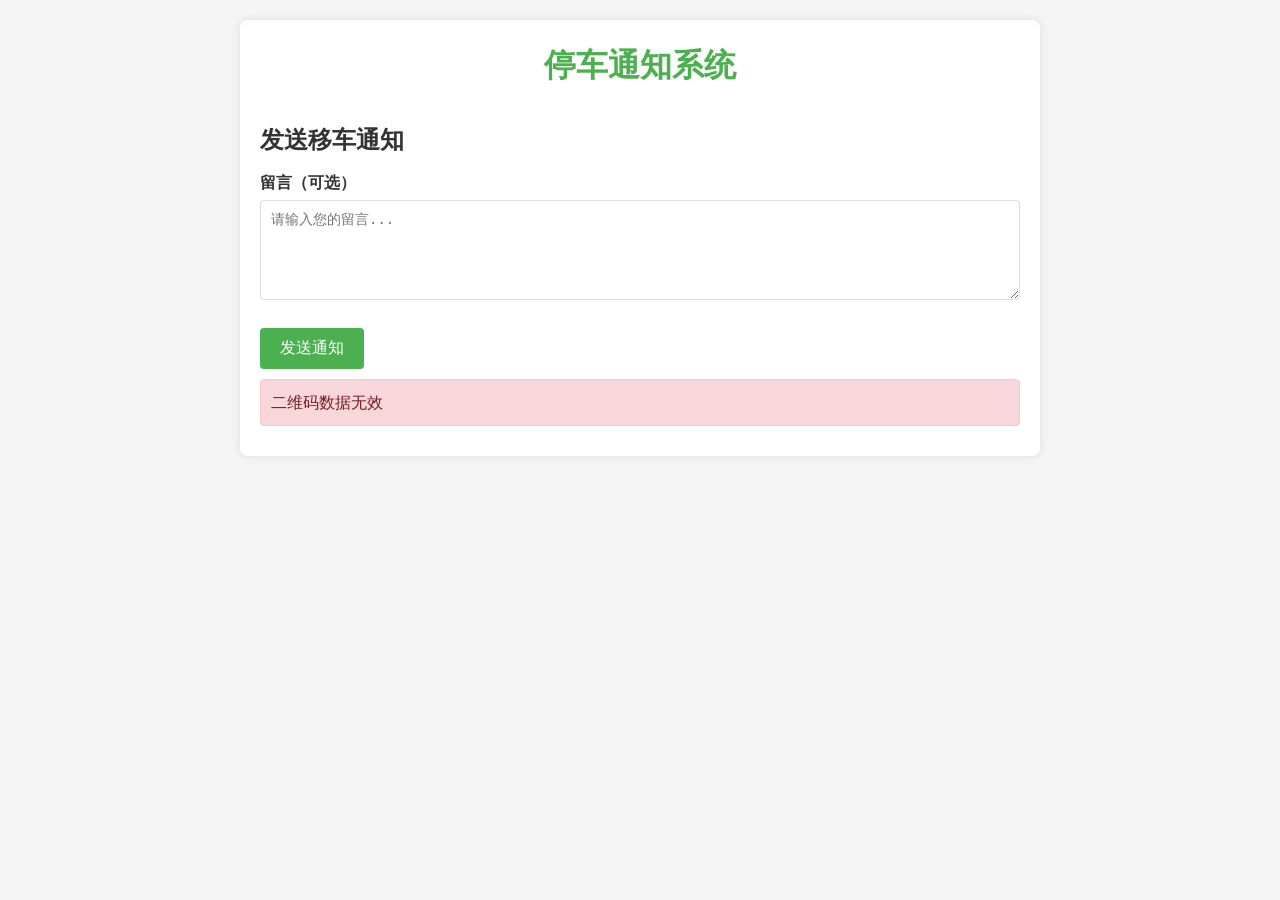
<file: parking-notify/frontend/templates/notify.html>
<!DOCTYPE html>
<html lang="zh-CN">
<head>
    <meta charset="UTF-8">
    <meta name="viewport" content="width=device-width, initial-scale=1.0">
    <title>停车通知系统 - 发送通知</title>
    <link rel="stylesheet" href="../public/css/style.css">
</head>
<body>
    <div class="container">
        <h1>停车通知系统</h1>
        
        <!-- 通知表单 -->
        <h2>发送移车通知</h2>
        <form id="notify-form">
            <div class="form-group">
                <label for="message">留言（可选）</label>
                <textarea id="message" placeholder="请输入您的留言..."></textarea>
            </div>
            <div style="margin-top: 20px;">
                <button type="button" class="btn" id="send-btn">发送通知</button>
            </div>
        </form>
        
        <!-- 发送结果 -->
        <div class="qrcode-container" id="result-container" style="display: none;">
            <h2>发送结果</h2>
            <div id="result-content"></div>
        </div>
        
        <!-- 通知区域 -->
        <div id="notification" style="display: none;"></div>
    </div>
    
    <script>
        // 从 URL 获取加密数据
        function getEncryptedData() {
            const urlParams = new URLSearchParams(window.location.search);
            return urlParams.get('data');
        }
        
        // 发送通知按钮点击事件
        document.getElementById('send-btn').addEventListener('click', function() {
            const encryptedData = getEncryptedData();
            
            if (!encryptedData) {
                showNotification('二维码数据无效', 'error');
                return;
            }
            
            // 显示加载状态
            this.innerHTML = '<span class="loading"></span> 发送中...';
            this.disabled = true;
            
            // 获取留言
            const message = document.getElementById('message').value;
            
            // 发送请求到后端
            fetch('http://localhost:5000/api/notify', {
                method: 'POST',
                headers: {
                    'Content-Type': 'application/json'
                },
                body: JSON.stringify({
                    encrypted_data: encryptedData,
                    message: message
                })
            })
            .then(response => response.json())
            .then(data => {
                // 恢复按钮状态
                document.getElementById('send-btn').innerHTML = '发送通知';
                document.getElementById('send-btn').disabled = false;
                
                if (data.success) {
                    // 显示发送结果
                    showResult(data.results);
                    
                    // 显示成功通知
                    showNotification('通知发送成功！', 'success');
                } else {
                    // 显示错误通知
                    showNotification('发送失败：' + data.error, 'error');
                }
            })
            .catch(error => {
                // 恢复按钮状态
                document.getElementById('send-btn').innerHTML = '发送通知';
                document.getElementById('send-btn').disabled = false;
                
                // 显示错误通知
                showNotification('网络错误，请稍后重试', 'error');
            });
        });
        
        // 显示发送结果
        function showResult(results) {
            const resultContainer = document.getElementById('result-container');
            const resultContent = document.getElementById('result-content');
            
            let resultHTML = '<ul>';
            for (const [type, success] of Object.entries(results)) {
                const status = success ? '成功' : '失败';
                const statusClass = success ? 'success' : 'error';
                
                // 转换通知类型为中文
                let typeText = type;
                switch (type) {
                    case 'dingtalk':
                        typeText = '钉钉';
                        break;
                    case 'feishu':
                        typeText = '飞书';
                        break;
                    case 'wechat':
                        typeText = '企业微信';
                        break;
                    case 'email':
                        typeText = '邮件';
                        break;
                    case 'sms':
                        typeText = '短信';
                        break;
                }
                
                resultHTML += `<li class="${statusClass}">${typeText}: ${status}</li>`;
            }
            resultHTML += '</ul>';
            
            resultContent.innerHTML = resultHTML;
            resultContainer.style.display = 'block';
        }
        
        // 显示通知函数
        function showNotification(message, type) {
            const notification = document.getElementById('notification');
            notification.className = `notification ${type}`;
            notification.textContent = message;
            notification.style.display = 'block';
            
            // 3秒后隐藏通知
            setTimeout(() => {
                notification.style.display = 'none';
            }, 3000);
        }
        
        // 页面加载时检查数据
        window.onload = function() {
            const encryptedData = getEncryptedData();
            if (!encryptedData) {
                showNotification('二维码数据无效', 'error');
            }
        };
    </script>
</body>
</html>
</file>
<file: parking-notify/frontend/public/css/style.css>
/* 全局样式 */
* {
    margin: 0;
    padding: 0;
    box-sizing: border-box;
}

body {
    font-family: 'Arial', sans-serif;
    background-color: #f5f5f5;
    color: #333;
    line-height: 1.6;
}

.container {
    max-width: 800px;
    margin: 20px auto;
    padding: 20px;
    background-color: white;
    border-radius: 8px;
    box-shadow: 0 0 10px rgba(0, 0, 0, 0.1);
}

h1 {
    text-align: center;
    color: #4CAF50;
    margin-bottom: 30px;
}

h2 {
    color: #333;
    margin: 20px 0 10px;
}

/* 表单样式 */
.form-group {
    margin-bottom: 20px;
}

label {
    display: block;
    margin-bottom: 5px;
    font-weight: bold;
}

input[type="text"],
input[type="url"],
input[type="email"],
input[type="tel"],
textarea,
select {
    width: 100%;
    padding: 10px;
    border: 1px solid #ddd;
    border-radius: 4px;
    font-size: 14px;
}

textarea {
    resize: vertical;
    min-height: 100px;
}

/* 按钮样式 */
.btn {
    display: inline-block;
    padding: 10px 20px;
    background-color: #4CAF50;
    color: white;
    border: none;
    border-radius: 4px;
    cursor: pointer;
    font-size: 16px;
    margin-right: 10px;
}

.btn:hover {
    background-color: #45a049;
}

.btn-secondary {
    background-color: #6c757d;
}

.btn-secondary:hover {
    background-color: #5a6268;
}

/* 二维码展示区域 */
.qrcode-container {
    text-align: center;
    margin: 30px 0;
    padding: 20px;
    border: 1px solid #ddd;
    border-radius: 8px;
    background-color: #f9f9f9;
}

.qrcode-image {
    max-width: 300px;
    margin: 20px auto;
}

/* 颜色选择器 */
.color-picker {
    display: flex;
    align-items: center;
}

.color-picker input[type="color"] {
    width: 50px;
    height: 30px;
    border: none;
    margin-left: 10px;
    cursor: pointer;
}

/* 响应式设计 */
@media (max-width: 768px) {
    .container {
        margin: 10px;
        padding: 15px;
    }
    
    .qrcode-image {
        max-width: 250px;
    }
    
    .btn {
        display: block;
        width: 100%;
        margin: 10px 0;
        text-align: center;
    }
}

/* 加载动画 */
.loading {
    display: inline-block;
    width: 20px;
    height: 20px;
    border: 3px solid rgba(255,255,255,.3);
    border-radius: 50%;
    border-top-color: #fff;
    animation: spin 1s ease-in-out infinite;
}

@keyframes spin {
    to { transform: rotate(360deg); }
}

/* 通知样式 */
.notification {
    padding: 10px;
    margin: 10px 0;
    border-radius: 4px;
}

.notification.success {
    background-color: #d4edda;
    color: #155724;
    border: 1px solid #c3e6cb;
}

.notification.error {
    background-color: #f8d7da;
    color: #721c24;
    border: 1px solid #f5c6cb;
}
</file>
